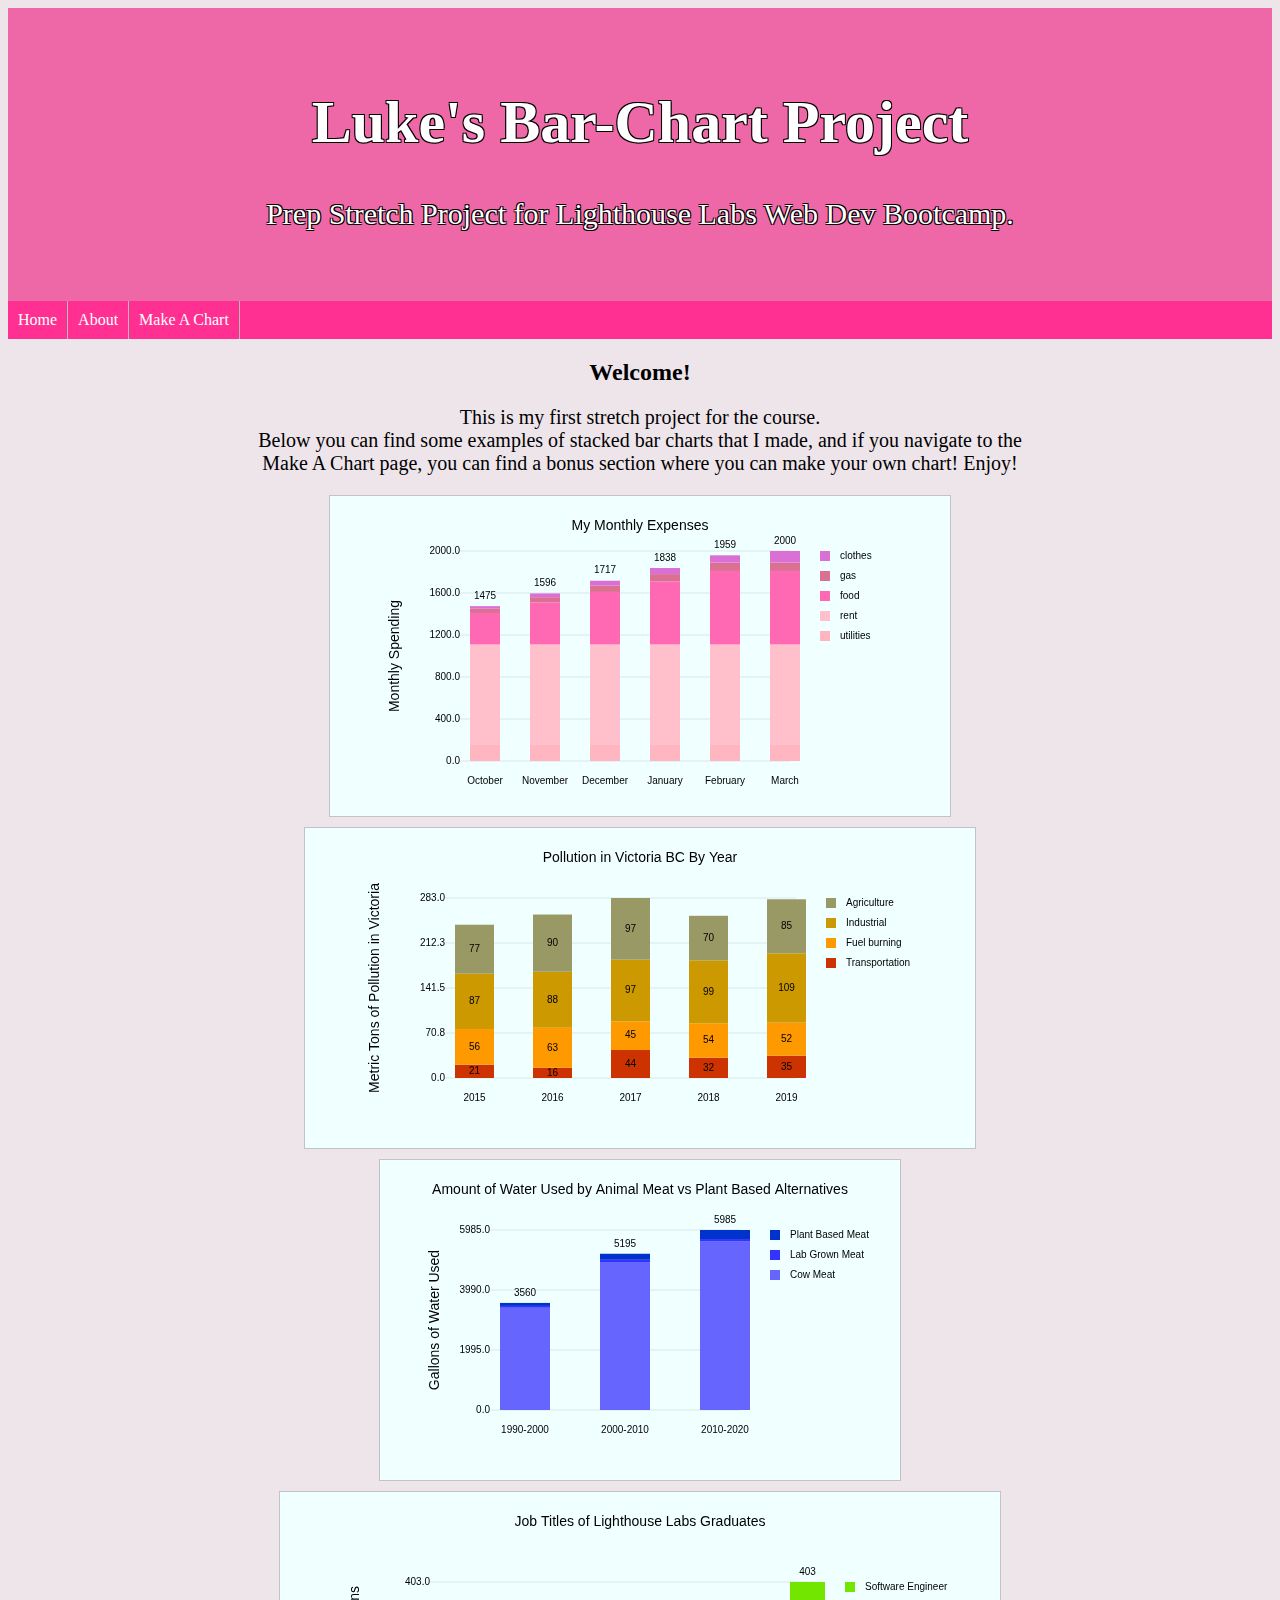
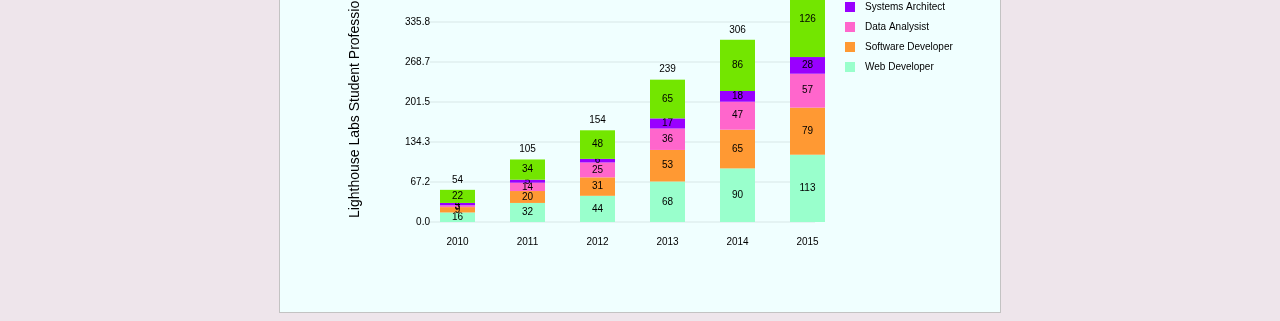
<file: index.html>
<head>
  <script src="jquery-3.6.0.js"></script>
  <script src="barChart.js"></script>
  <link rel="stylesheet" href="barStyle.css">
  <meta name="viewport" content="width=device-width, initial-scale=1.0">
  <div class="header">
    <h1>Luke's Bar-Chart Project</h1>
    <p>Prep Stretch Project for Lighthouse Labs Web Dev Bootcamp.</p>
  </div>
</head>
<nav>
  <ul>
    <li><a href=index.html>Home</a></li>
    <li><a href=about.html>About</a></li>
    <li><a href=buildAChart.html>Make A Chart</a></li>
  </ul>
</nav>
<div class="homeText">
  <h2>Welcome!</h2>
  <p id="welcome">
    This is my first stretch project for the course. <br>
    Below you can find some examples of stacked bar charts that I made, and if you navigate to the <br>
    Make A Chart page, you can find a bonus section where you can make your own chart! Enjoy!
  </p>
</div>
<body>
  <script>
    $(document).ready(function () {
      $("<canvas id='myCanvas' width='200' height='100' style='border:1px solid #c3c3c3;'></canvas>").appendTo('body')
      $("<canvas id='myCanvas2' width='200' height='100' style='border:1px solid #c3c3c3;'></canvas>").appendTo('body')
      $("<canvas id='myCanvas3' width='200' height='100' style='border:1px solid #c3c3c3;'></canvas>").appendTo('body')
      $("<canvas id='myCanvas4' width='200' height='100' style='border:1px solid #c3c3c3;'></canvas>").appendTo('body')
      const canvas = document.getElementById('myCanvas')
      options.displayValues = false
      options.width = 600
      options.heightMultiplier = 0.7
      drawBarChart(dataStack1, options, canvas)

      options.width = 650;
      options.displayValues = true
      options.widthMultiplier = 0.6
      options.heightMultiplier = 0.6
      options.axisNums = 4
      options.displayTotals = false;
      const canvas2 = document.getElementById('myCanvas2')
      drawBarChart(dataStack2, options, canvas2)

      options.width = 500
      options.displayValues = false
      options.axisNums = 3
      options.displayTotals = true;
      const canvas3 = document.getElementById('myCanvas3')
      drawBarChart(dataStack3, options, canvas3)

      options.displayValues = true
      options.width = 700
      options.height = 400
      options.axisNums = 6
      const canvas4 = document.getElementById('myCanvas4')
      drawBarChart(dataStack4, options, canvas4)
    })
  </script>
</body>
<footer></footer>
</file>
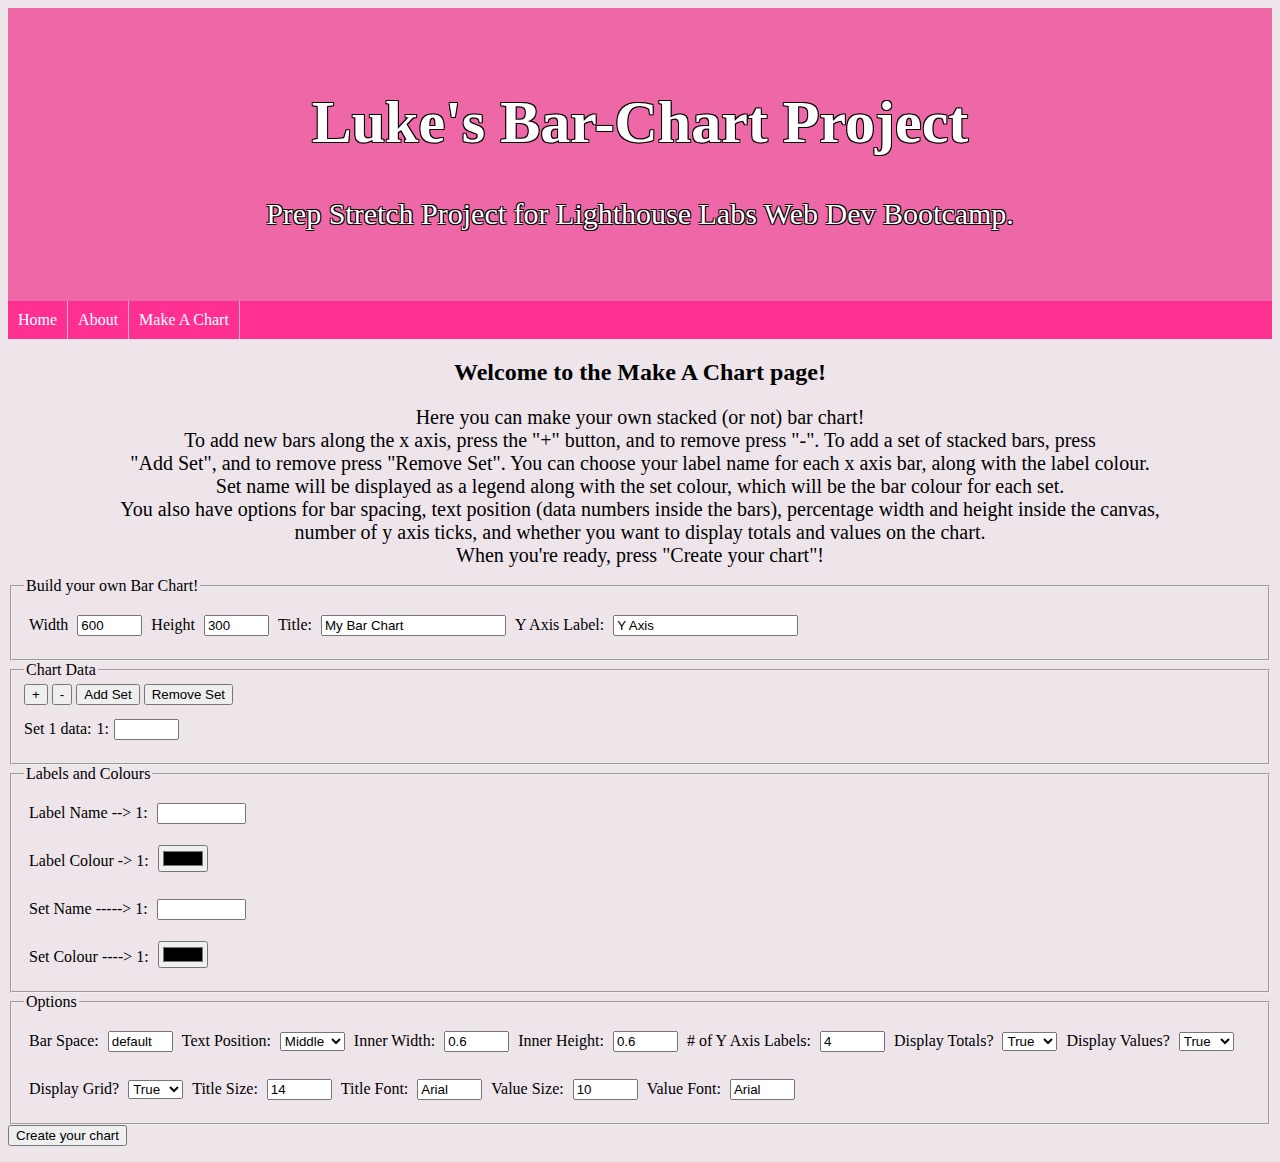
<file: buildAChart.html>
<head>
  <script src="jquery-3.6.0.js"></script>
  <script src="barChart.js"></script>
  <link rel="stylesheet" href="barStyle.css">
  <meta name="viewport" content="width=device-width, initial-scale=1.0">
  <div class="header">
    <h1>Luke's Bar-Chart Project</h1>
    <p>Prep Stretch Project for Lighthouse Labs Web Dev Bootcamp.</p>
  </div>
</head>
<nav>
  <ul>
    <li><a href=index.html>Home</a></li>
    <li><a href=about.html>About</a></li>
    <li><a href=buildAChart.html>Make A Chart</a></li>
  </ul>
</nav>
<h2 id="makechart">Welcome to the Make A Chart page!</h2>
<p id="howto">
  Here you can make your own stacked (or not) bar chart! <br>
  To add new bars along the x axis, press the "+" button, and to remove press "-". To add a set of stacked bars, press <br>
  "Add Set", and to remove press "Remove Set". You can choose your label name for each x axis bar, along with the label colour. <br>
  Set name will be displayed as a legend along with the set colour, which will be the bar colour for each set. <br>
  You also have options for bar spacing, text position (data numbers inside the bars), percentage width and height inside the canvas, <br>
  number of y axis ticks, and whether you want to display totals and values on the chart. <br>
  When you're ready, press "Create your chart"!
</p>
<form>
  <section>
    <fieldset>
      <legend>Build your own Bar Chart!</legend>
      <div>
        <label for="width">Width</label>
        <input type="width" name="width" id="width" size="5" value="600">
        <label for="height">Height</label>
        <input type="height" name="height" id="height" size="5" value="300">
        <label for="title">Title: </label>
        <input type="text" name="title" value="My Bar Chart">
        <label for="yAxisLabel">Y Axis Label: </label>
        <input type="text" name="yAxisLabel" value="Y Axis">
      </div>
    </fieldset>
  </section>
  <section>
    <fieldset class="fSet">
      <legend>Chart Data</legend>
      <button class="addField">+</button>
      <button class="removeField">-</button>
      <button class="addSet">Add Set</button>
      <button class="removeSet">Remove Set</button>
    </fieldset>
  </section>
  <section>
    <fieldset class="labelSet">
      <legend>Labels and Colours</legend>
      <div class="labelWrapper">
        <label for="label0">Label Name --> 1:</label>
        <input type="text" name="label0" size="8">
      </div>
      <div class="labelColourWrapper">
        <label for="labelColour0">Label Colour -> 1:</label>
        <input type="color" name="labelColour0" size="8" value="black">
      </div>
      <div class="legendWrapper">
        <label for="legend0">Set Name -----> 1:</label>
        <input type="text" name="legend0" size="8">
      </div>
      <div class="colourWrapper">
        <label for="colour0">Set Colour ----> 1:</label>
        <input type="color" name="colour0" size="8">
      </div>
    </fieldset>
  </section>
  <section>
    <fieldset>
      <legend>Options</legend>
      <div class="options"> 
        <label for="barSpace">Bar Space: </label>
        <input type="text" name="barSpace" size="5" value="default">
        <label for="textPos">Text Position: </label>
        <select name="textPos">
          <option value="middle">Middle</option>
          <option value="top">Top</option>
          <option value="bottom">Bottom</option>
        </select>
        <label for="widthMult">Inner Width: </label>
        <input type="text" name="widthMult" size="5" value="0.6">
        <label for="heightMult">Inner Height: </label>
        <input type="text" name="heightMult" size="5" value="0.6">
        <label for="axisNums"># of Y Axis Labels: </label>
        <input type="text" name="axisNums" size="5" value="4">
        <label for="displayTotals">Display Totals? </label>
        <select name="displayTotals">
          <option value="true">True</option>
          <option value="false">False</option>
        </select>
        <label for="displayValues">Display Values? </label>
        <select name="displayValues">
          <option value="true">True</option>
          <option value="false">False</option>
        </select>
        <label for="displayGrid">Display Grid? </label>
        <select name="displayGrid">
          <option value="true">True</option>
          <option value="false">False</option>
        </select>
        <label for="titleSize">Title Size: </label>
        <input type="text" name="titleSize" size="5" value="14">
        <label for="titleFont">Title Font: </label>
        <input type="text" name="titleFont" size="5" value="Arial">
        <label for="valueSize">Value Size: </label>
        <input type="text" name="valueSize" size="5" value="10">
        <label for="valueFont">Value Font: </label>
        <input type="text" name="valueFont" size="5" value="Arial">
      </div>
    </fieldset>
  </section>
  <section>
    <div>
      <button type="submit">Create your chart</button>
    </div>
  </section>
</form>
<div id="messages"></div>
<script>
  $(".fSet").append("<div class=\"dataWrapper0\">Set 1 data:</div>")
  $(".dataWrapper0").append("<label for=\"data0\"> 1: </label><input type=\"text\" name=\"data0\" size=\"5\">")
  let addField = $(".addField")
  let addSet = $(".addSet")
  let removeSet = $(".removeSet")
  let removeField = $(".removeField")
  let fieldCount = 0
  let setCount = 0

  $(addField).click(function(e){ 
    e.preventDefault();
    if(fieldCount < 11){
      fieldCount++
      for(let i = 0; i <= setCount; i++){
        $(".dataWrapper"+i).append("<label for=\"data"+fieldCount+"\"> "+(fieldCount+1)+": </label><input type=\"text\" name=\"data"+fieldCount+"\" size=\"5\">")      
      }
      $(".labelWrapper").append("<label for=\"label"+fieldCount+"\"> "+(fieldCount+1)+": </label><input type=\"text\" name=\"label"+fieldCount+"\" size=\"8\">")
      $(".labelColourWrapper").append("<label for=\"labelColour"+fieldCount+"\"> "+(fieldCount+1)+": </label><input type=\"color\" name=\"labelColour"+fieldCount+"\" size=\"8\" value=\"black\">")
    }
  });

  $(addSet).click(function(e){ 
    e.preventDefault();
    if(setCount < 11){
      setCount++
      $(".fSet").append("<div class=\"dataWrapper"+setCount+"\">Set "+(setCount + 1)+" data:</div>")
      for(let k = 0; k <= fieldCount; k++){
        $(".dataWrapper"+setCount).append("<label for=\"data"+k+"\"> "+(k+1)+": </label><input type=\"text\" name=\"data"+k+"\" size=\"5\">")    
      }
      $(".legendWrapper").append("<label for=\"legend"+setCount+"\"> "+(setCount+1)+": </label><input type=\"text\" name=\"legend"+setCount+"\" size=\"8\">")
      $(".colourWrapper").append("<label for=\"colour"+setCount+"\"> "+(setCount+1)+": </label><input type=\"color\" name=\"colour"+setCount+"\" size=\"8\">")
    } 
  });
  
  $(removeSet).click(function(e){  
    e.preventDefault();
    if(setCount > 0){ 
      $(".dataWrapper"+setCount).remove()
      $("label[for='legend"+setCount+"']").remove()
      $("input[name='legend"+setCount+"']").remove()
      $("label[for='colour"+setCount+"']").remove()
      $("input[name='colour"+setCount+"']").remove()
      setCount--
    } 
  });
  let lastField;
  
  $(removeField).click(function(e){ 
    e.preventDefault();
    if(fieldCount > 0){
      $("label[for='data"+fieldCount+"']").remove()
      $("input[name='data"+fieldCount+"']").remove()
      $("label[for='label"+fieldCount+"']").remove()
      $("input[name='label"+fieldCount+"']").remove()
      $("label[for='labelColour"+fieldCount+"']").remove()
      $("input[name='labelColour"+fieldCount+"']").remove()
      fieldCount--
    } 
  });
  let isCanvas = false;
  const form = document.forms[0];
  form.addEventListener("submit", function(event) {
    event.preventDefault()
    const formData = new FormData(this)

    let newDataStack1 = {
      data: [],
      labels: [],
      labelColours: [],
      legend: [],
      colours: [],
      yAxisLabel: "",
      title: ""
    }
    if(isCanvas){
      $("#newCanvas").remove()
    }
    isCanvas = false
    let widthAndHeight = []
    let titles = []
    let col = 0
    let index = 0;
    let firstRun = true
    let optionCount = 1;
    newDataStack1.data[col] = []

    for (const formElement of formData) {
      if(index < 2){
        widthAndHeight.push(formElement[1])
      }
      else if(index < 4){
        titles.push(formElement[1])
      }
      else if(index < (setCount+1)*(fieldCount+1)+4){
        newDataStack1.data[col].push(Number(formElement[1]))
      }
      else if(index < (setCount+1)*(fieldCount+1)+4+fieldCount+1){
        newDataStack1.labels.push(formElement[1])
      }
      else if(index < (setCount+1)*(fieldCount+1)+4+fieldCount+fieldCount+2){
        newDataStack1.labelColours.push(formElement[1])
      }
      else if(index < (setCount+1)*(fieldCount+1)+4+fieldCount+fieldCount+2+setCount+1){
        newDataStack1.legend.push(formElement[1])
      }
      else if(index < (setCount+1)*(fieldCount+1)+4+fieldCount+fieldCount+2+setCount+setCount+2){
        newDataStack1.colours.push(formElement[1])
      }
      else if(index < (setCount+1)*(fieldCount+1)+4+fieldCount+fieldCount+2+setCount+setCount+2+12){
        switch(optionCount){
          case 1: 
            options.barSpace = formElement[1]
            break
          case 2: 
            options.textPos = formElement[1]
            break
          case 3: 
            options.widthMultiplier = formElement[1]
            break
          case 4: 
            options.heightMultiplier = formElement[1]
            break
          case 5: 
            options.axisNums = formElement[1]
            break
          case 6: 
            
            if(formElement[1] === 'true'){
              options.displayTotals = true
            }
            else if(formElement[1] === 'false'){
              options.displayTotals = false
            }
            break
          case 7: 
            if(formElement[1] === 'true'){
              options.displayValues = true
            }
            else if(formElement[1] === 'false'){
              options.displayValues = false
            }
            break
          case 8: 
            if(formElement[1] === 'true'){
              options.displayGrid = true
            }
            else if(formElement[1] === 'false'){
              options.displayGrid = false
            }
            break
          case 9:
            options.titleSize = formElement[1]
            break
          case 10:
            options.titleFont = formElement[1]
            break
          case 11:
            options.valueSize = formElement[1]
            break
          case 12:
            options.valueFont = formElement[1]
            break
        }
        optionCount++
      }
      if(col >= fieldCount){
        col = 0;
        firstRun = false    
      }else if(index >= 4){
        col++
        if(firstRun){
          newDataStack1.data[col] = []
        }   
      }
      index++
    }

    $("<canvas id='newCanvas' width='100' height='50' style='border:1px solid #c3c3c3;'></canvas>").appendTo('body')
    //$("#messages").append(options.titleSize + ' ' + options.titleFont)
    //$("#messages").append(options.titleFont)
    isCanvas = true
    options.width = widthAndHeight[0]
    options.height = widthAndHeight[1]
    newDataStack1.title = titles[0]
    newDataStack1.yAxisLabel = titles[1]
    const newCanvas1 = document.getElementById('newCanvas')
    drawBarChart(newDataStack1, options, newCanvas1)
    
  })
</script>
<body>

</body>
</file>
<file: barStyle.css>
.header{
  padding: 40px;
  text-align: center;
  background: #ee67a6;
  color: white;
  font-size: 30px;
  font-family:'Times New Roman', Times, serif;
  text-shadow: -1px 1px 0 #000,
    1px 1px 0 #000,
    1px -1px 0 #000,
    -1px -1px 0 #000;
  
}
body {
  background-color:rgb(238, 229, 235);
}
ul {
  list-style-type: none;
  margin: 0;
  padding: 0;
  background: #ff3091;
  color: white;
  text-align: center;
  overflow: hidden;
}
li {
  float:left;
  border-right: 1px solid #bbb;
}
li a {
  display: block;
  padding: 10px;
  background-color: #ff3091;
  text-align: center;
  color: white;
  text-decoration: none;
}
li a:hover {
  background-color: #02382d;
}
canvas {
  margin: auto;
  margin-top: 10px;
  padding: 10px;
  display: block;
  margin-left: auto;
  margin-right: auto;
  background-color: azure;
}
h2 {
  text-align: center;
}
label {
  margin-top: 10px;
  margin-bottom: 10px;
  margin-left: auto;
  margin-right: auto;
  padding: 5px;
  display:inline-block;
}
#welcome {
  text-align: center;
  font-size: 20px;
  font-family:'Times New Roman', Times, serif;
}
#makechart {
  text-align: center;
}
#howto {
  margin-top: 10px;
  margin-bottom: 10px;
  text-align: center;
  font-size: 20px;
  font-family:'Times New Roman', Times, serif;
  display: block;
}
.about {
  text-align: center;
}
#aboutproject {
  margin-top: 10px;
  margin-bottom: 10px;
  text-align: center;
  font-size: 20px;
  font-family:'Times New Roman', Times, serif;
  display: block;
}
#aboutme {
  margin-top: 10px;
  margin-bottom: 10px;
  text-align: center;
  font-size: 20px;
  font-family:'Times New Roman', Times, serif;
  display: block;
}
</file>
